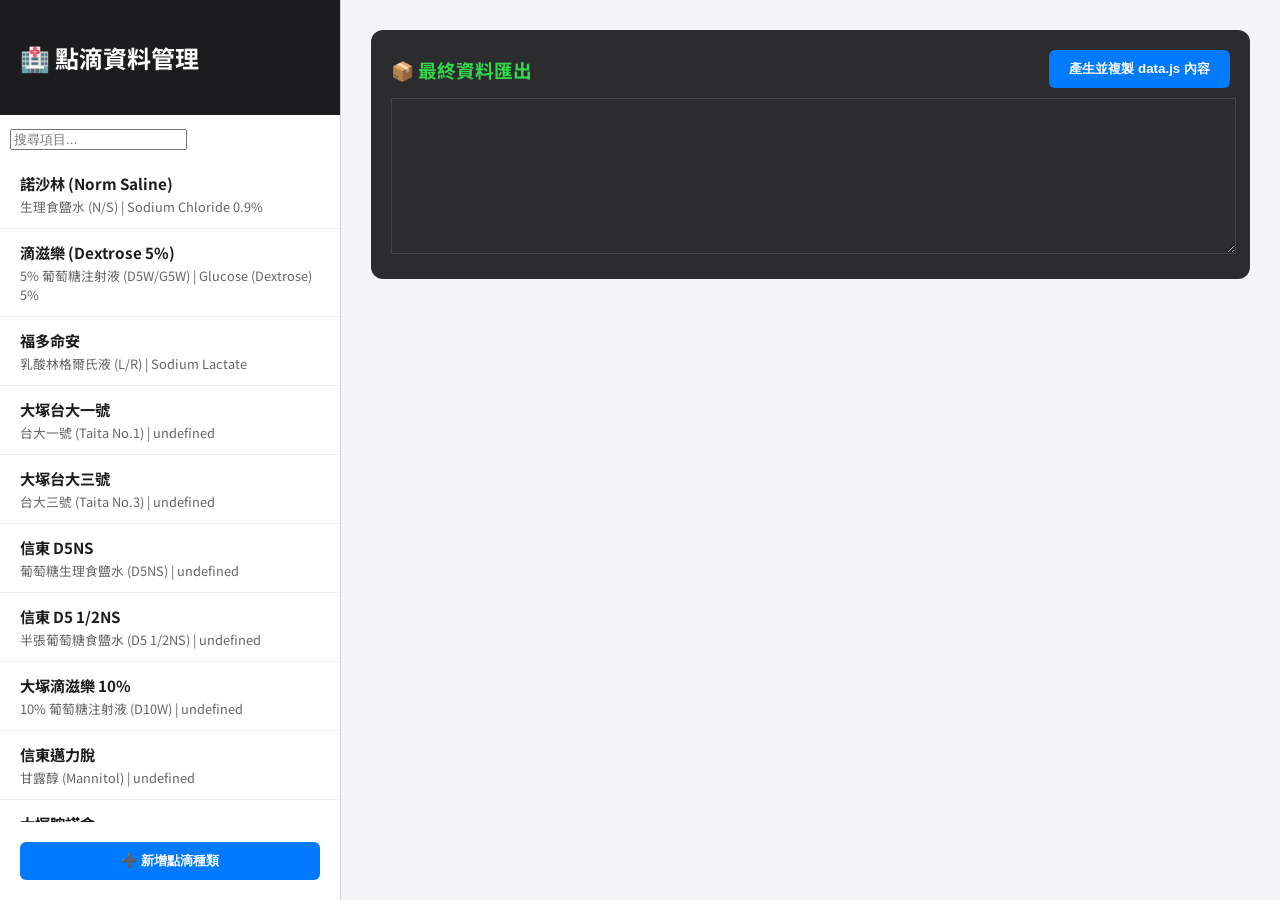
<file: editor.html>
<!DOCTYPE html>
<html lang="zh-TW">
<head>
    <meta charset="UTF-8">
    <meta name="viewport" content="width=device-width, initial-scale=1.0">
    <title>進階點滴資料庫管理員</title>
    <link href="https://fonts.googleapis.com/css2?family=Noto+Sans+TC:wght@400;500;700&display=swap" rel="stylesheet">
    <link rel="stylesheet" href="style.css">
    <style>
        :root {
            --sidebar-width: 340px;
            --admin-primary: #007aff;
            --admin-bg: #f5f5f7;
        }

        body { font-family: 'Noto Sans TC', sans-serif; background: var(--admin-bg); display: flex; height: 100vh; margin: 0; overflow: hidden; }

        /* 側邊欄 */
        .sidebar { width: var(--sidebar-width); background: white; border-right: 1px solid #d1d1d6; display: flex; flex-direction: column; }
        .sidebar-header { padding: 20px; background: #1c1c1e; color: white; }
        .item-list { flex: 1; overflow-y: auto; }
        .list-item { padding: 12px 20px; border-bottom: 1px solid #eee; cursor: pointer; transition: 0.2s; }
        .list-item:hover { background: #f0f7ff; }
        .list-item.active { background: #e5f1ff; border-left: 5px solid var(--admin-primary); }
        .list-item .brand-name { font-weight: 700; color: #1c1c1e; font-size: 0.95rem; }
        .list-item .sub-name { font-size: 0.8rem; color: #666; margin-top: 3px; }

        /* 主編輯區 */
        .main-content { flex: 1; padding: 30px; overflow-y: auto; }
        .edit-card { background: white; border-radius: 12px; padding: 25px; box-shadow: 0 4px 15px rgba(0,0,0,0.05); margin-bottom: 25px; }
        .section-title { font-weight: 700; color: var(--admin-primary); border-bottom: 2px solid #eee; padding-bottom: 10px; margin-bottom: 20px; display: flex; align-items: center; gap: 10px; }
        
        /* 表單佈局 */
        .form-grid { display: grid; grid-template-columns: 1fr 1fr 1fr; gap: 15px; }
        .full-width { grid-column: span 3; }
        .half-width { grid-column: span 1.5; }
        .form-group label { display: block; margin-bottom: 6px; font-size: 0.85rem; font-weight: 500; color: #444; }
        .form-group input, .form-group textarea { width: 100%; padding: 10px; border: 1px solid #ccc; border-radius: 6px; box-sizing: border-box; }

        /* 分類複選區 */
        .category-container { display: flex; flex-wrap: wrap; gap: 8px; margin-top: 10px; }
        .cat-chip { background: #eee; padding: 5px 12px; border-radius: 20px; font-size: 0.85rem; cursor: pointer; border: 1px solid transparent; }
        .cat-chip.selected { background: var(--admin-primary); color: white; border-color: var(--admin-primary); }
        .add-cat-box { display: flex; gap: 5px; margin-top: 10px; }
        .add-cat-box input { width: 150px; padding: 5px; font-size: 0.8rem; }

        /* 代碼匯出 */
        .export-box { background: #2c2c2e; color: #32d74b; padding: 20px; border-radius: 12px; }
        #outputCode { width: 100%; height: 150px; background: transparent; border: 1px solid #444; color: #32d74b; font-family: monospace; margin-top: 10px; }

        .btn { padding: 10px 20px; border-radius: 6px; border: none; font-weight: 600; cursor: pointer; }
        .btn-save { background: #34c759; color: white; }
        .btn-add { background: var(--admin-primary); color: white; }
    </style>
</head>
<body>

    <aside class="sidebar">
        <div class="sidebar-header">
            <h2>🏥 點滴資料管理</h2>
        </div>
        <div style="padding:10px;"><input type="text" id="listSearch" placeholder="搜尋項目..." oninput="renderSidebar()"></div>
        <div class="item-list" id="sidebarList"></div>
        <div style="padding:20px;"><button class="btn btn-add" style="width:100%" onclick="addNewItem()">➕ 新增點滴種類</button></div>
    </aside>

    <main class="main-content">
        <div id="editorUI" style="display:none;">
            <!-- 名稱資訊 -->
            <div class="edit-card">
                <div class="section-title">🏷️ 名稱與分類設定</div>
                <div class="form-grid">
                    <div class="form-group">
                        <label>商品名稱 (Brand Name)</label>
                        <input type="text" id="f_brand" placeholder="如：大塚諾沙林">
                    </div>
                    <div class="form-group">
                        <label>學名 (Generic Name)</label>
                        <input type="text" id="f_generic" placeholder="如：Sodium Chloride">
                    </div>
                    <div class="form-group">
                        <label>縮寫 / 成分名 (Abbr.)</label>
                        <input type="text" id="f_name" placeholder="如：0.9% NS">
                    </div>
                    <div class="form-group full-width">
                        <label>分類標籤 (可複選)</label>
                        <div id="catContainer" class="category-container"></div>
                        <div class="add-cat-box">
                            <input type="text" id="newCatInput" placeholder="新標籤名稱">
                            <button type="button" onclick="addNewCategory()">新增標籤</button>
                        </div>
                    </div>
                </div>
            </div>

            <!-- 成分詳細區 -->
            <div class="edit-card">
                <div class="section-title">🧪 溶液組成分析</div>
                <div class="form-grid">
                    <div class="form-group full-width">
                        <label>主要成分內容 (每 100ml / 500ml 含量)</label>
                        <textarea id="f_ingredients" rows="2" placeholder="例如：Glucose 50g, Sodium Chloride 4.5g"></textarea>
                    </div>
                    <div class="form-group full-width">
                        <label>電解質濃度 (mEq/L)</label>
                        <textarea id="f_electrolytes" rows="2" placeholder="例如：Na+: 154, Cl-: 154, K+: 20"></textarea>
                    </div>
                    <div class="form-group full-width">
                        <label>圖片路徑</label>
                        <input type="text" id="f_image">
                    </div>
                </div>
            </div>

            <!-- 適應症區 -->
            <div class="edit-card">
                <div class="section-title">🩺 臨床用途與禁忌</div>
                <div class="form-group">
                    <label>適應症</label>
                    <textarea id="f_indications" rows="3"></textarea>
                </div>
                <div class="form-group" style="margin-top:15px;">
                    <label>注意事項</label>
                    <textarea id="f_precaution" rows="2"></textarea>
                </div>
            </div>

            <div style="display:flex; justify-content:space-between; margin-bottom:40px;">
                <button class="btn" style="background:#ff3b30; color:white;" onclick="deleteItem()">🗑️ 刪除項目</button>
                <button class="btn btn-save" onclick="saveData()">💾 暫存修改內容</button>
            </div>
        </div>

        <div class="export-box">
            <div style="display:flex; justify-content:space-between; align-items:center;">
                <h3 style="margin:0">📦 最終資料匯出</h3>
                <button class="btn btn-add" onclick="exportJS()">產生並複製 data.js 內容</button>
            </div>
            <textarea id="outputCode" readonly></textarea>
        </div>
    </main>

    <script src="data.js"></script>
    <script>
        let db = [...IV_DATABASE];
        let currentId = null;
        let masterCategories = ["電解質", "醣類", "綜合", "營養", "高張", "等張", "低張"];
        let selectedCategories = [];

        // 初始化：掃描現有資料獲取所有標籤
        function init() {
            db.forEach(item => {
                if(item.categories) {
                    item.categories.forEach(c => { if(!masterCategories.includes(c)) masterCategories.push(c); });
                }
            });
            renderSidebar();
        }

        function renderSidebar() {
            const term = document.getElementById('listSearch').value.toLowerCase();
            const listDiv = document.getElementById('sidebarList');
            listDiv.innerHTML = '';
            
            db.filter(i => i.brand.toLowerCase().includes(term) || i.name.toLowerCase().includes(term)).forEach(item => {
                const div = document.createElement('div');
                div.className = `list-item ${item.id === currentId ? 'active' : ''}`;
                div.innerHTML = `
                    <div class="brand-name">${item.brand}</div>
                    <div class="sub-name">${item.name} | ${item.generic}</div>
                `;
                div.onclick = () => loadItem(item.id);
                listDiv.appendChild(div);
            });
        }

        function loadItem(id) {
            currentId = id;
            const item = db.find(i => i.id === id);
            document.getElementById('editorUI').style.display = 'block';
            
            const fields = ['brand', 'generic', 'name', 'ingredients', 'electrolytes', 'image', 'indications', 'precaution'];
            fields.forEach(f => document.getElementById('f_' + f).value = item[f] || '');
            
            selectedCategories = item.categories || [];
            renderCategoryChips();
            renderSidebar();
        }

        function renderCategoryChips() {
            const container = document.getElementById('catContainer');
            container.innerHTML = '';
            masterCategories.forEach(cat => {
                const span = document.createElement('span');
                span.className = `cat-chip ${selectedCategories.includes(cat) ? 'selected' : ''}`;
                span.innerText = cat;
                span.onclick = () => toggleCategory(cat);
                container.appendChild(span);
            });
        }

        function toggleCategory(cat) {
            if(selectedCategories.includes(cat)) {
                selectedCategories = selectedCategories.filter(c => c !== cat);
            } else {
                selectedCategories.push(cat);
            }
            renderCategoryChips();
        }

        function addNewCategory() {
            const val = document.getElementById('newCatInput').value.trim();
            if(val && !masterCategories.includes(val)) {
                masterCategories.push(val);
                selectedCategories.push(val);
                document.getElementById('newCatInput').value = '';
                renderCategoryChips();
            }
        }

        function saveData() {
            const idx = db.findIndex(i => i.id === currentId);
            const updated = {
                id: currentId,
                brand: document.getElementById('f_brand').value,
                generic: document.getElementById('f_generic').value,
                name: document.getElementById('f_name').value,
                categories: [...selectedCategories],
                ingredients: document.getElementById('f_ingredients').value,
                electrolytes: document.getElementById('f_electrolytes').value,
                image: document.getElementById('f_image').value,
                indications: document.getElementById('f_indications').value,
                precaution: document.getElementById('f_precaution').value,
            };
            db[idx] = updated;
            alert('暫存成功！');
            renderSidebar();
        }

        function addNewItem() {
            const newId = Date.now();
            db.push({ id: newId, brand: "新商品", name: "縮寫", generic: "學名", categories: [] });
            loadItem(newId);
        }

        function deleteItem() {
            if(confirm('確定刪除？')) {
                db = db.filter(i => i.id !== currentId);
                document.getElementById('editorUI').style.display = 'none';
                renderSidebar();
            }
        }

        function exportJS() {
            const code = `const IV_DATABASE = ${JSON.stringify(db, null, 4)};`;
            const out = document.getElementById('outputCode');
            out.value = code;
            out.select();
            document.execCommand('copy');
            alert('代碼已複製！請貼上到 data.js 並存檔。');
        }

        init();
    </script>
</body>
</html>
</file>
<file: style.css>
:root {
    --primary: #2c3e50;
    --accent: #3498db;
    --bg: #f8f9fa;
    --text: #2d3436;
}

body {
    font-family: 'PingFang TC', 'Microsoft JhengHei', sans-serif;
    background: var(--bg);
    margin: 0;
    color: var(--text);
}

.container { max-width: 1100px; margin: 0 auto; padding: 0 20px; }

header {
    background: var(--primary);
    color: white;
    padding: 40px 0;
    text-align: center;
    border-bottom: 5px solid var(--accent);
}

.search-section {
    margin: -30px auto 30px;
    background: white;
    padding: 25px;
    border-radius: 12px;
    box-shadow: 0 10px 25px rgba(0,0,0,0.1);
}

.search-box {
    position: relative;
    margin-bottom: 20px;
}

#mainSearch {
    width: 100%;
    padding: 15px 50px 15px 20px;
    font-size: 18px;
    border: 2px solid #ddd;
    border-radius: 30px;
    outline: none;
    transition: 0.3s;
}

#mainSearch:focus { border-color: var(--accent); }

.search-icon {
    position: absolute;
    right: 20px;
    top: 50%;
    transform: translateY(-50%);
    font-size: 20px;
}

.category-tabs { display: flex; gap: 10px; flex-wrap: wrap; }

.tab-btn {
    padding: 8px 18px;
    border: none;
    background: #eee;
    border-radius: 20px;
    cursor: pointer;
    transition: 0.3s;
}

.tab-btn.active { background: var(--accent); color: white; }

.grid-layout {
    display: grid;
    grid-template-columns: repeat(auto-fill, minmax(300px, 1fr));
    gap: 25px;
    padding-bottom: 50px;
}

.iv-card {
    background: white;
    border-radius: 10px;
    overflow: hidden;
    box-shadow: 0 4px 6px rgba(0,0,0,0.05);
    transition: transform 0.2s;
    cursor: pointer;
    border: 1px solid #eee;
}

.iv-card:hover { transform: translateY(-5px); box-shadow: 0 8px 15px rgba(0,0,0,0.1); }

.iv-thumb { width: 100%; height: 160px; object-fit: cover; background: #ddd; }

.iv-info { padding: 15px; }

.iv-info h3 { margin: 0 0 5px; font-size: 1.1rem; color: var(--primary); }

.tag { font-size: 12px; background: #e1f5fe; color: #0288d1; padding: 2px 8px; border-radius: 4px; }

/* Modal */
.modal {
    display: none;
    position: fixed;
    top: 0; left: 0; width: 100%; height: 100%;
    background: rgba(0,0,0,0.8);
    z-index: 1000;
}

.modal-card {
    background: white;
    width: 90%;
    max-width: 650px;
    margin: 50px auto;
    border-radius: 15px;
    position: relative;
    padding: 30px;
    max-height: 80vh;
    overflow-y: auto;
}

.close-modal {
    position: absolute;
    top: 15px; right: 20px;
    font-size: 30px; border: none; background: none; cursor: pointer;
}
</file>
